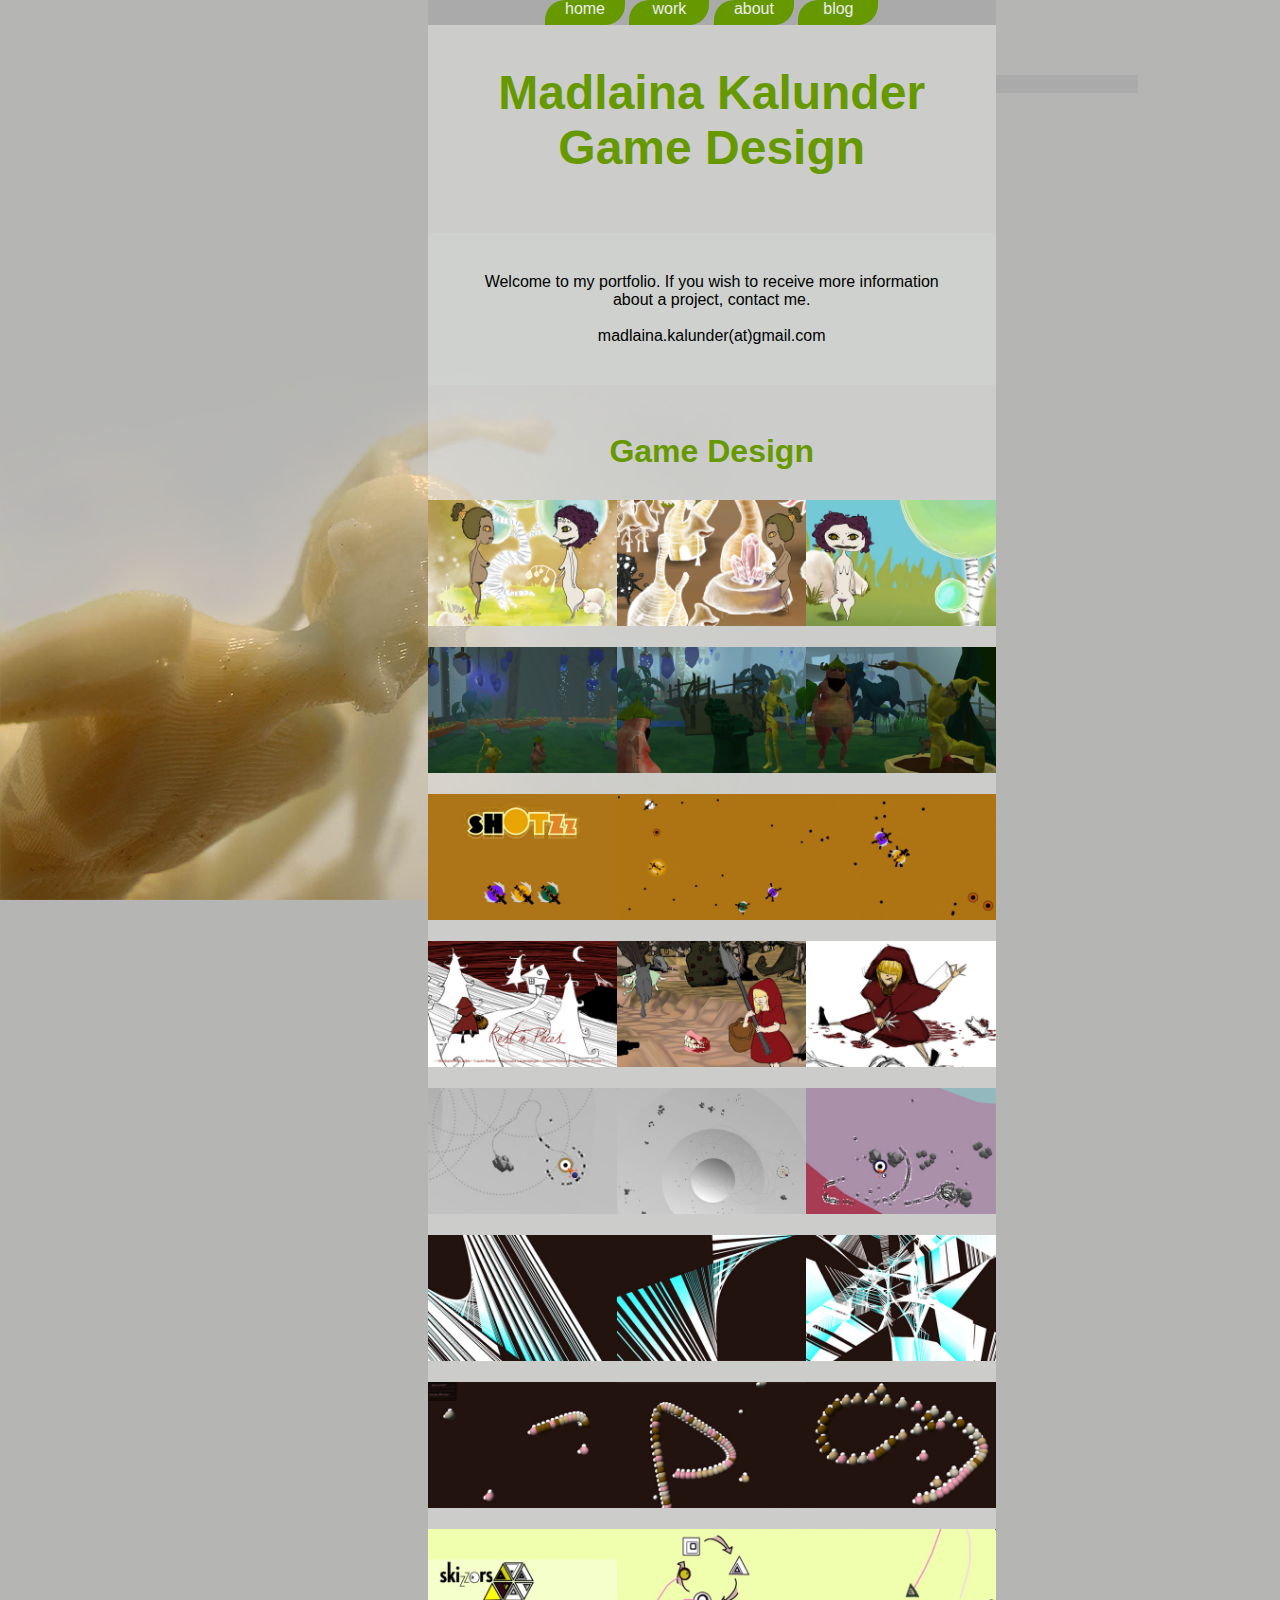
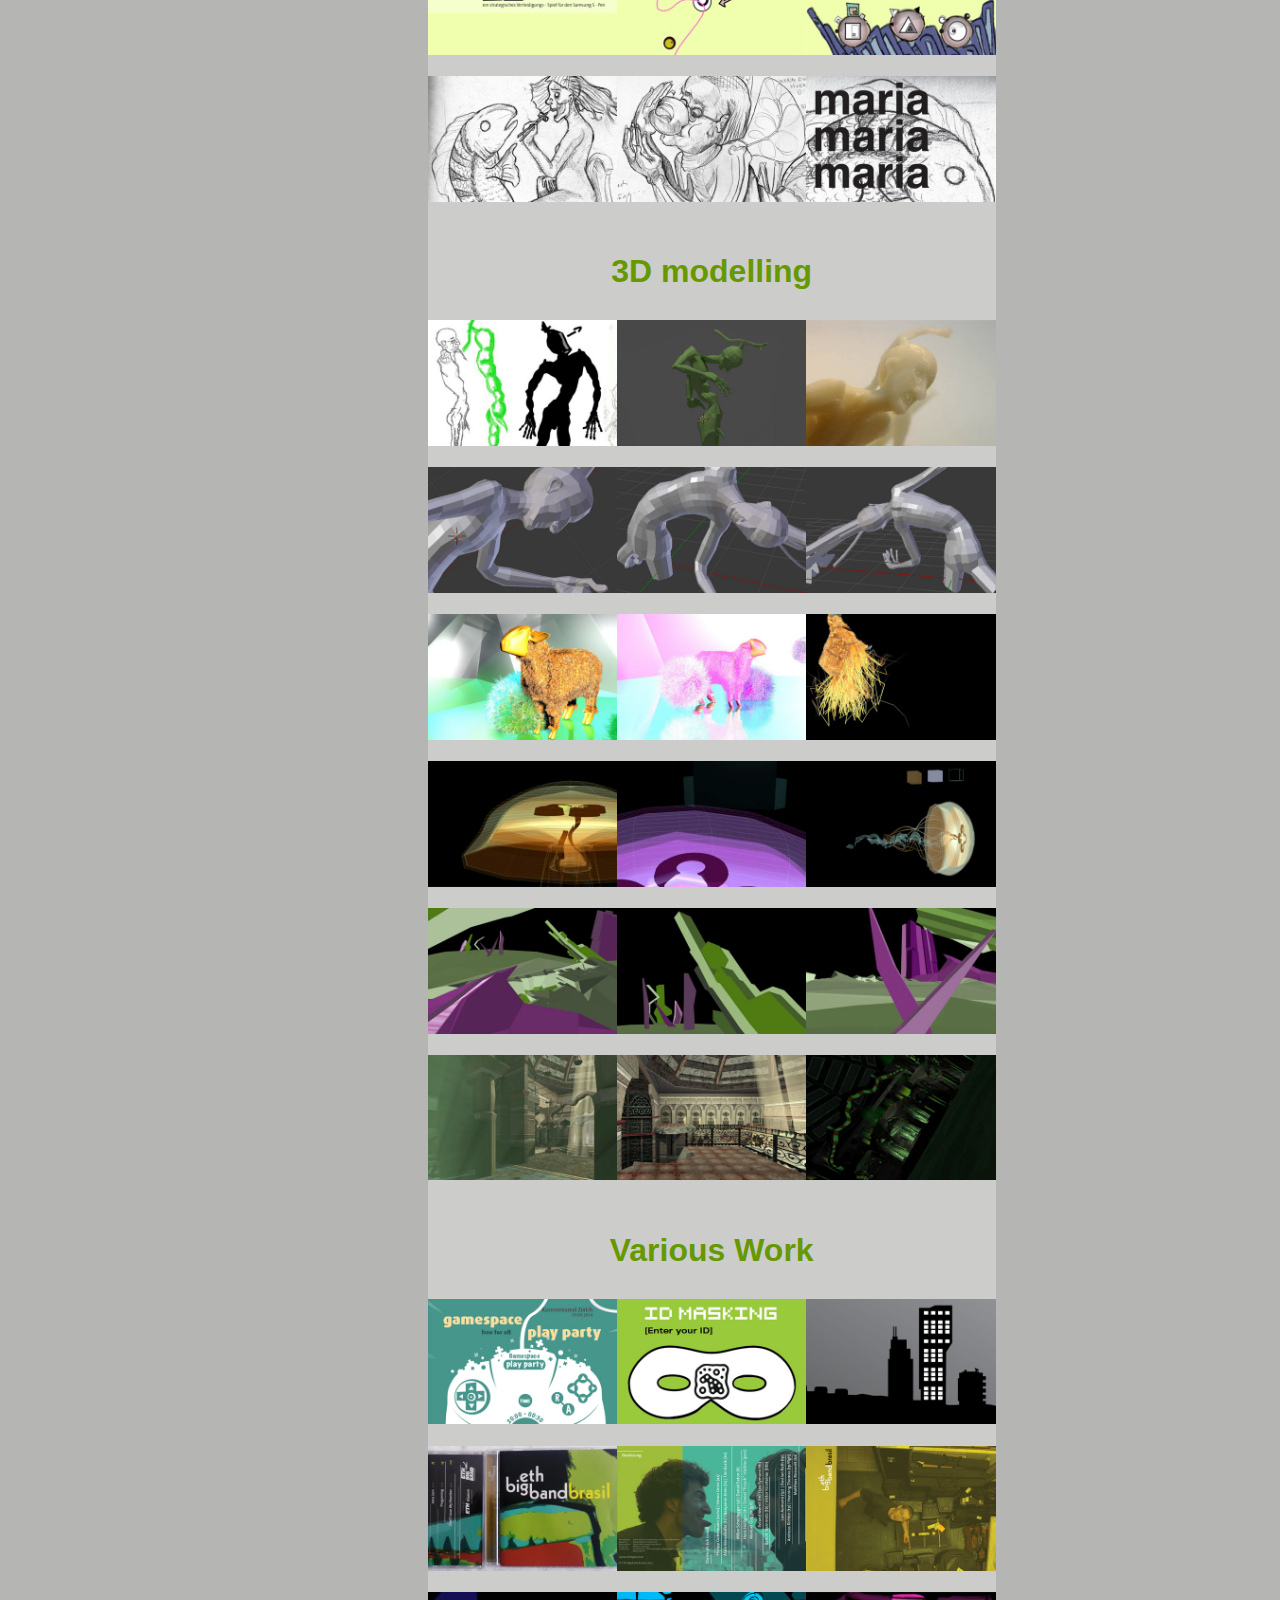
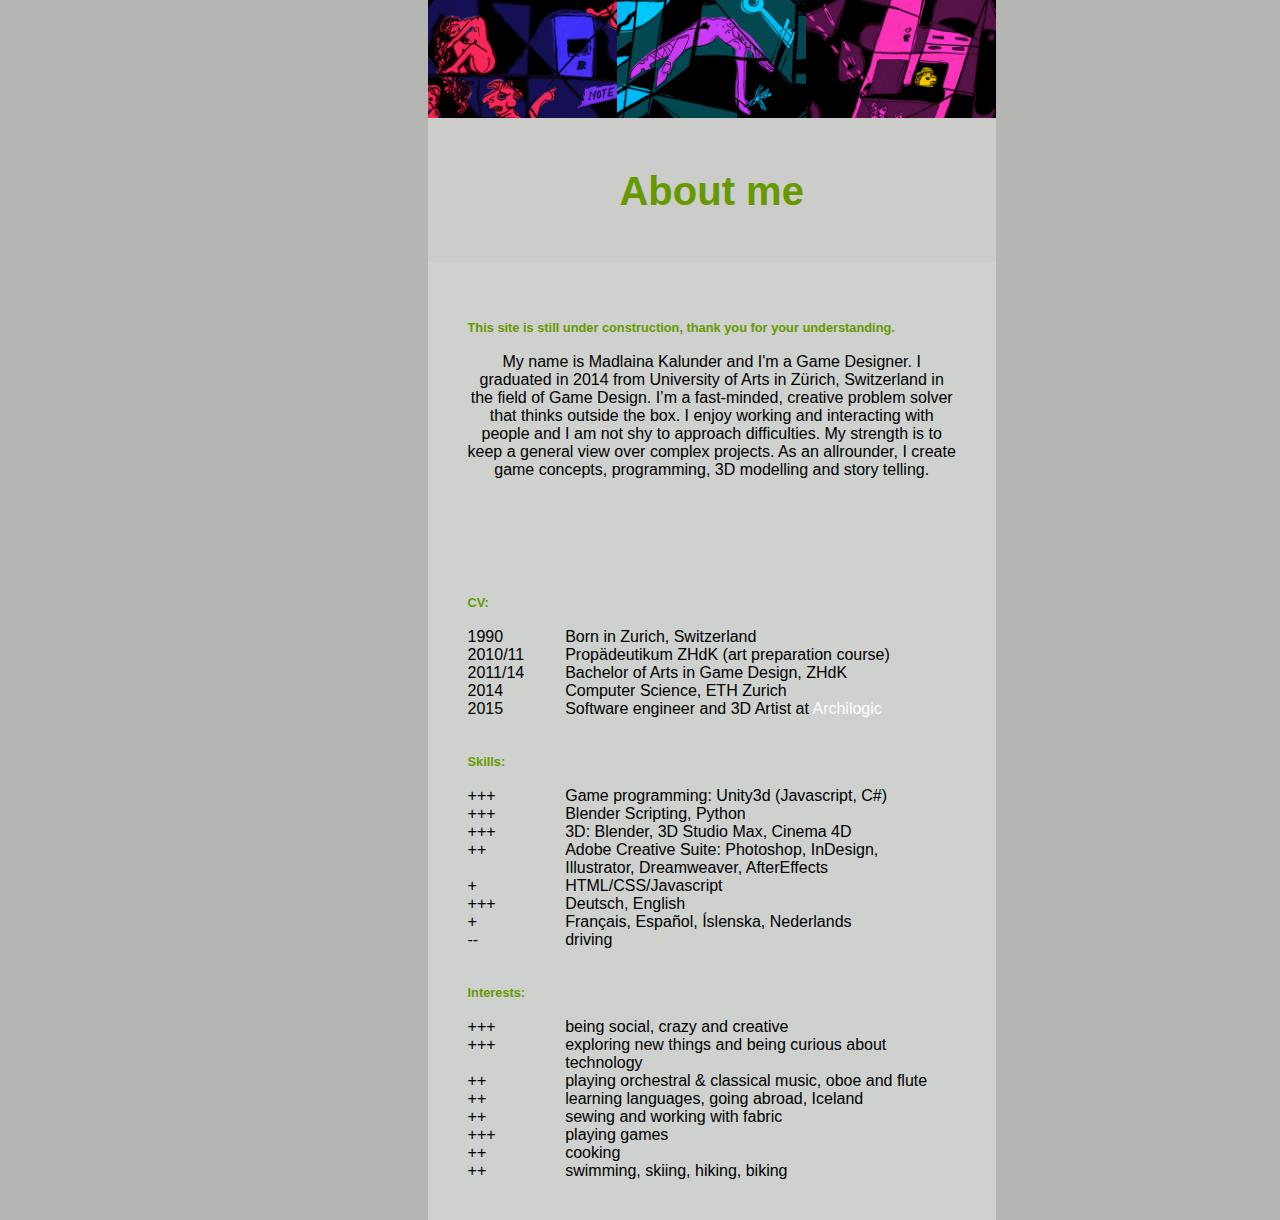
<file: index.html>
<!DOCTYPE html>
<html xmlns="http://www.w3.org/1999/xhtml">
<head>
<meta name="viewport" content="user-scalable=no, initial-scale=1.0, maximum-scale=1.0, width=device-width">

<meta charset="utf-8"/>
<title>Madlaina Kalunder | Game Design</title>
<link rel="shortcut icon" href="img/favicon.ico">
<link rel="stylesheet"  type="text/css" href="shadowbox.css">
<link href ="stylesheet_desktop.css" type="text/css" rel="stylesheet" media = "all"/>
</link>
<script type="text/javascript" src="shadowbox.js"></script>
<script type="text/javascript">


    Shadowbox.init();

</script>
<meta name="google-site-verification" content="yzAPjDitmEBz_IEg89xZ07nYn3vKKQ1LYhoiR56dojg" />
<!-- shadowbox
<link rel="stylesheet" type="text/css" href="shadowbox.css"></link>

<script type="text/javascript" src="shadowbox.js"></script>
<script type="text/javascript">
Shadowbox.init({    handleOversize: "resize",
    displayNav:         true,
	viewportPadding:	50,
    autoplayMovies:     false});
</script> -->
<!-- shadowbox end-->

<!--<link href ="stylesheet_desktop.css" type="text/css" rel="stylesheet" media = "all"/> -->
</head>

<body>
<nav>
  <ul>
    <li><a href="#home">home</a></li>
    <li><a href="#work">work</a><br>
      <ul>
        <li>Game Design</li>
        <li>3D</li>
        <li>Various</li>
      </ul>
    </li>
    <li><a href="#about">about</a><br>
    	<ul>
        <li>Me</li>
        <li>CV & Skills</li>
        <li>Links</li>
      </ul>
    </li>
    <li><a href = #Bla>blog</a></li>
  </ul>
  
 	 <div id= sidebar>
		<ul>
    	  <!--<li>MAIL</li>
    	  <li>Twitt</li>
    	  <li>LiNK</li>-->
    	</ul>
        <ul>
    	  <!--<li>english</li>
    	  <li>deutsch</li>
    	  <li>français</li>
    	  <li>espanol</li> 
    	  <li>íslenska</li>
          <li>mundart</li>-->
    	</ul>
	</div>

</nav>
<div id="wrapper">
  <a name="home"></a>
  <header> 
    <!--<img src="img/header_pic.png"/>-->
    <h1><span itemprop="name">Madlaina Kalunder</span><br>Game Design</h1>
  </header>
  <br>
  <div id="content">
    <a name="work"></a>
     <div class="contentText">
      	<p>
        Welcome to my portfolio.
        If you wish to receive more information about a project, contact me. <br>
        <br>
        madlaina.kalunder(at)gmail.com<br>
     	 </p>
     </div>
    <br>
    <div class="gallery">
      <h3>Game Design</h3>
      <!--
--><ul><li><a href="img/Gallery/GD_Tjuk_1_full.jpg" rel="shadowbox" title="TJUK - the bloody truth | Anja Fritsch & Madlaina Kalunder"><img src="img/Gallery/GD_Tjuk_1.jpg"/></a></li><li><a href="img/Gallery/GD_Tjuk_2_full.jpg" rel="shadowbox" title="TJUK | Exploration Game | Unity 3D"><img src="img/Gallery/GD_Tjuk_2.jpg"/></a></li><li><a href="img/Gallery/GD_Tjuk_3_full.jpg" rel="shadowbox" title="TJUK | prototype | Bachelor ZHdK 2014 "><img src="img/Gallery/GD_Tjuk_3.jpg"/></a></li><li>

    <a class="projektlink" href="Projects/tjuk.html"></a>

</li></ul><!--
erste zeile
--><ul><li><a href="img/Gallery/GD_Mamam_1_full.jpg" rel="shadowbox" title="MAMAM oder warum Männer aus Töpfen wachsen | Anja Fritsch & Madlaina Kalunder"><img src="img/Gallery/GD_Mamam_1.jpg"/></a></li><li><a href="img/Gallery/GD_Mamam_2_full.jpg" rel="shadowbox" title="MAMAM | 3D Adventure | Unity 3D"><img src="img/Gallery/GD_Mamam_2.jpg"/></a></li><li><a href="img/Gallery/GD_Mamam_3_full.jpg" rel="shadowbox" title="MAMAM | ZHdK 2013"><img src="img/Gallery/GD_Mamam_3.jpg"/></a></li><li>
    <a class="projektlink" href="Projects/tjuk.html"></a>
</li></ul><!--
zweite zeile
--><ul><li><a href="img/Gallery/GD_shotzz_1_full.jpg" rel="shadowbox" title="Shotzz | Milan Gottardi & Madlaina Kalunder"><img src="img/Gallery/GD_shotzz_1.jpg"/></a></li><li><a href="img/Gallery/GD_shotzz_2_full.jpg" rel="shadowbox" title="Shotzz | Multiplayer Bullet Hell Shooter | Unity 3D"><img src="img/Gallery/GD_shotzz_2.jpg"/></a></li><li><a href="img/Gallery/GD_shotzz_3_full.jpg" rel="shadowbox" title="Shotzz | ZHdK 2013"><img src="img/Gallery/GD_shotzz_3.jpg"/></a></li><li>
    <a class="projektlink" href="#">
         *   </a>
</li></ul><!--
dritte zeile
--><ul><li><a href="img/Gallery/GD_RIP_1_full.jpg" rel="shadowbox" title="Rest in Pieces | L. Reber, M. Leuenberger, N. Homenu, B. Poole & M. Kalunder"><img src="img/Gallery/GD_RIP_1.jpg"/></a></li><li><a href="img/Gallery/GD_RIP_2_full.jpg" rel="shadowbox" title="Rest in Pieces | Infinite Runner | Unity 3D"><img src="img/Gallery/GD_RIP_2.jpg"/></a></li><li><a href="img/Gallery/GD_RIP_3_full.jpg" rel="shadowbox" title="Rest in Pieces | 'Inbetween Animation & Game Design'-Workshop, Fantoche 2013"><img src="img/Gallery/GD_RIP_3.jpg"/></a></li><li><!--emptyli--></li></ul><!--
vierte zeile
--><ul><li><a href="img/Gallery/GD_queen_1_full.jpg" rel="shadowbox" title="About a Queen | Milan Gottardi & Madlaina Kaluner | procedural swarm sound experiment"><img src="img/Gallery/GD_queen_1.jpg"/></a></li><li><a href="img/Gallery/GD_queen_2_full.jpg" rel="shadowbox" title="About a Queen | Unity 3D"><img src="img/Gallery/GD_queen_2.jpg"/></a></li><li><a href="img/Gallery/GD_queen_3_full.jpg" rel="shadowbox" title="About a Queen | ZHdK 2013"><img src="img/Gallery/GD_queen_3.jpg"/></a></li><li><!--emptyli--></li></ul><!--
fünfte zeile
--><ul><li><a href="img/Gallery/GD_lines_1_full.jpg" rel="shadowbox" title="Molecules | Interactive Art"><img src="img/Gallery/GD_lines_1.jpg"/></a></li><li><a href="img/Gallery/GD_lines_2_full.jpg" rel="shadowbox" title="Molecules | Unity 3D"><img src="img/Gallery/GD_lines_2.jpg"/></a></li><li><a href="img/Gallery/GD_lines_3_full.jpg" rel="shadowbox" title="Molecules | ZHdK 2012"><img src="img/Gallery/GD_lines_3.jpg"/></a></li><li><!--emptyli--></li></ul><!--
selchste zeile
--><ul><li><a href="img/Gallery/GD_molecules_1_full.jpg" rel="shadowbox" title="Molecules | Survival Game"><img src="img/Gallery/GD_molecules_1.jpg"/></a></li><li><a href="img/Gallery/GD_molecules_2_full.jpg" rel="shadowbox" title="Molecules | Unity 3D"><img src="img/Gallery/GD_molecules_2.jpg"/></a></li><li><a href="img/Gallery/GD_molecules_3_full.jpg" rel="shadowbox" title="Molecules | ZHdK 2012"><img src="img/Gallery/GD_molecules_3.jpg"/></a></li><li><!--emptyli--></li></ul><!--
siebte zeile
--><ul><li><a href="img/Gallery/GD_skizzors_1_full.jpg" rel="shadowbox" title="Skizzors | tactical puzzle shooter for Android"><img src="img/Gallery/GD_skizzors_1.jpg"/></a></li><li><a href="img/Gallery/GD_skizzors_2_full.jpg" rel="shadowbox" title="Skizzors | Game Prototype for Samsung"><img src="img/Gallery/GD_skizzors_2.jpg"/></a></li><li><a href="img/Gallery/GD_skizzors_3_full.jpg" rel="shadowbox" title="Skizzors | ZHdK 2012"><img src="img/Gallery/GD_skizzors_3.jpg"/></a></li><li><!--emptyli--></li></ul><!-- 
--><ul><li><a href="img/Gallery/GD_CYOA_1_full.jpg" rel="shadowbox" title="Maria Maria Maria | Robin Bornschein, Patricia Pollinger & Madlaina Kalunder"><img src="img/Gallery/GD_CYOA_1.jpg"/></a></li><li><a href="img/Gallery/GD_CYOA_2_full.jpg" rel="shadowbox" title="Maria Maria Maria | Book: choose your own adventure"><img src="img/Gallery/GD_CYOA_2.jpg"/></a></li><li><a href="img/Gallery/GD_CYOA_3_full.jpg" rel="shadowbox" title="Maria Maria Maria | ZHdK 2012"><img src="img/Gallery/GD_CYOA_3.jpg"/></a></li><li><!--emptyli--></li></ul></div>
    <!--
<!--gallery games end--> 
    <!---->
    <div class="gallery">
      <h3>3D modelling</h3><!--
--><ul><li><a href="img/Gallery/3D_bean_1_full.jpg" rel="shadowbox" title="'Bean' | Character Design Course"><img src="img/Gallery/3D_bean_1.jpg"/></a></li><li><a href="img/Gallery/3D_bean_2_full.jpg" rel="shadowbox" title="'Bean' | Blender"><img src="img/Gallery/3D_bean_2.jpg"/></a></li><li><a href="img/Gallery/3D_bean_3_full.jpg" rel="shadowbox" title="'Bean' | 3D Print | ZHdK 2013"><img src="img/Gallery/3D_bean_3.jpg"/></a></li><li><!--emptyli--></li></ul><!--
--><ul><li><a href="img/Gallery/3D_peterli_1_full.jpg" rel="shadowbox" title="Blender exercise | Pot man parsley"><img src="img/Gallery/3D_peterli_1.jpg"/></a></li><li><a href="img/Gallery/3D_peterli_2_full.jpg" rel="shadowbox" title="'Parsley' |Blender"><img src="img/Gallery/3D_peterli_2.jpg"/></a></li><li><a href="img/Gallery/3D_peterli_3_full.jpg" rel="shadowbox" title="ZHdK 2013"><img src="img/Gallery/3D_peterli_3.jpg"/></a></li><li><!--emptyli--></li></ul><!--
--><ul><li><a href="img/Gallery/3D_sheep_1_full.jpg" rel="shadowbox" title="Sheep | 5 day workshop"><img src="img/Gallery/3D_sheep_1.jpg"/></a></li><li><a href="img/Gallery/3D_sheep_2_full.jpg" rel="shadowbox" title="Sheep | Cinema 4D"><img src="img/Gallery/3D_sheep_2.jpg"/></a></li><li><a href="img/Gallery/3D_sheep_3_full.jpg" rel="shadowbox" title="Sheep | ZHdK 2012"><img src="img/Gallery/3D_sheep_3.jpg"/></a></li><li><!--emptyli--></li></ul><!--
--><ul><li><a href="img/Gallery/3D_qualle_1_full.jpg" rel="shadowbox" title="Jellyfish | Short Animation"><img src="img/Gallery/3D_qualle_1.jpg"/></a></li><li><a href="img/Gallery/3D_qualle_2_full.jpg" rel="shadowbox" title="Jellyfish | 3d Studio Max"><img src="img/Gallery/3D_qualle_2.jpg"/></a></li><li><a href="img/Gallery/3D_qualle_3_full.jpg" rel="shadowbox" title="Jellyfish | ZHdK 2012"><img src="img/Gallery/3D_qualle_3.jpg"/></a></li><li><!--emptyli--></li></ul><!--
--><ul><li><a href="img/Gallery/3D_psychospace_1_full.jpg" rel="shadowbox" title="Psychospace | Short Animation"><img src="img/Gallery/3D_psychospace_1.jpg"/></a></li><li><a href="img/Gallery/3D_psychospace_2_full.jpg" rel="shadowbox" title="Psychospace | 3d Studio Max"><img src="img/Gallery/3D_psychospace_2.jpg"/></a></li><li><a href="img/Gallery/3D_psychospace_3_full.jpg" rel="shadowbox" title="Psychospace | ZHdK 2012"><img src="img/Gallery/3D_psychospace_3.jpg"/></a></li><li><!--emptyli--></li></ul><!--
--><ul><li><a href="img/Gallery/3D_rewrap_1_full.jpg" rel="shadowbox" title="Rewrap 'Prince of Persia, the Sands of Time' | Short Animation"><img src="img/Gallery/3D_rewrap_1.jpg"/></a></li><li><a href="img/Gallery/3D_rewrap_2_full.jpg" rel="shadowbox" title="Rewrap | 3d Studio Max"><img src="img/Gallery/3D_rewrap_2.jpg"/></a></li><li><a href="img/Gallery/3D_rewrap_3_full.jpg" rel="shadowbox" title="Rewrap | ZHdK 2012"><img src="img/Gallery/3D_rewrap_3.jpg"/></a></li><li><!--emptyli--></li></ul><!--
--></div>
<!--
<!--gallery end-->
    <div class="gallery">
      <h3>Various Work</h3>
      <!--
--><ul><li><a href="img/Gallery/VW_PlayParty_1_full.jpg" rel="shadowbox" title="Gamespace Play Party | Poster Design | M. K. & Noël Wierema"><img src="img/Gallery/VW_PlayParty_1.jpg"/></a></li><li><a href="img/Gallery/VW_IDMasking_3_full.jpg" rel="shadowbox" title="ID Masking - Exhibition Concept | ZHdK 2013"><img src="img/Gallery/VW_IDMasking_3.jpg"/></a></li><li><a href="img/Gallery/VW_ArcadeClosed_2_full.jpg" rel="shadowbox" title="Arcade Closed - Logo Design | Fantoche 2013 Exhibition"><img src="img/Gallery/VW_ArcadeClosed_2.jpg"/></a></li><li>
<!--emptyli--></li></ul><!--
--><ul><li><a href="img/Gallery/VW_ebbbCover_1_full.jpg" rel="shadowbox" title="ETH Big Band Brasil | CD-Cover"><img src="img/Gallery/VW_ebbbCover_1.jpg"/></a></li><li><a href="img/Gallery/VW_ebbbCover_3_full.jpg" rel="shadowbox" title="ETH Big Band Brasil | Brasil tour 2011"><img src="img/Gallery/VW_ebbbCover_3.jpg"/></a></li><li><a href="img/Gallery/VW_ebbbCover_2_full.jpg" rel="shadowbox" title="ETH Big Band Brasil | Brasil tour 2011"><img src="img/Gallery/VW_ebbbCover_2.jpg"/></a></li><li><!--emptyli--></li></ul><!--
--><ul><li><a href="img/Gallery/VW_gamegraphics_1_full.jpg" rel="shadowbox" title="Mystery House | Redesign"><img src="img/Gallery/VW_gamegraphics_1.jpg"/></a></li><li><a href="img/Gallery/VW_gamegraphics_3_full.jpg" rel="shadowbox" title="Mystery House | Game Graphics"><img src="img/Gallery/VW_gamegraphics_3.jpg"/></a></li><li><a href="img/Gallery/VW_gamegraphics_2_full.jpg" rel="shadowbox" title="Mystery House | ZHdK 2011"><img src="img/Gallery/VW_gamegraphics_2.jpg"/></a></li><li><!--emptyli--></li></ul></div><!----> 
    <!---->
    
    <!--<h2> this is a subtitle</h2>
    <br>
    <div class="contentText">
      <p>Hello loner, straying swiftly trough the internet. Here is some filler text, enjoy<br>
        <br>
      </p>
    </div>
    -->
    
    <a name="about"></a>
    <h2> About me</h2>
    <br>
    <div class="contentText">
      <p> <br>
      <h6> This site is still under construction, thank you for your understanding.</h6>
        <br>
       	 My name is Madlaina Kalunder and I'm a Game Designer. I graduated in 2014 from University of Arts in  <span class="region">Zürich</span>, <span class="locality">Switzerland</span> in the field of Game Design. I’m a fast-minded, creative problem solver that thinks outside the box. I enjoy working and interacting with people and I am not shy to approach difficulties. My strength is to keep a general view over complex projects. As an allrounder, I create game concepts, programming, 3D modelling and story telling.<br>
        <br>
        <br>
      </p>
    </div>
    <div class="contentText">
      <h6>CV:</h6>
      <br>
      <ul>
        <li>1990</li>
        <li>Born in Zurich, Switzerland</li>
      </ul>
      <ul>
        <li>2010/11</li>
        <li>Propädeutikum ZHdK (art preparation course)</li>
      </ul>
      <ul>
        <li>2011/14</li>
        <li>Bachelor of Arts in Game Design, ZHdK</li>
      </ul>
      <ul>
        <li>2014</li>
        <li>Computer Science, ETH Zurich</li>
      </ul>
      <ul>
        <li>2015</li>
        <li>Software engineer and 3D Artist at <a href="http://www.archilogic.com">Archilogic</a></li>
      </ul>
      <p> <br>
      <br>
      <h6>Skills:</h6>
      <br>
      <!--<div id = LeftAlign>-->
       <ul>
        <li>+++</li>
        <li>Game programming: Unity3d (Javascript, C#)</li>
       </ul>
       <ul>
        <li>+++</li>
        <li>Blender Scripting, Python</li>
       </ul>
       <ul>
        <li>+++</li>
        <li>3D: Blender, 3D Studio Max, Cinema 4D</li>
       </ul>
       <ul>
        <li>++</li>
        <li>Adobe Creative Suite: Photoshop, InDesign, Illustrator, Dreamweaver, AfterEffects</li>
       </ul>
       <ul>
        <li>+</li>
        <li>HTML/CSS/Javascript</li>
       </ul>  
       <ul>
        <li>+++</li>
        <li>Deutsch, English</li>
       </ul>
       <ul>
        <li>+</li>
        <li>Français, Español, Íslenska, Nederlands</li>
       </ul>
       <ul>
        <li>--</li>
        <li>driving</li>
       </ul>
      <!--</div> -->
      <br>
      <br>
      <h6>Interests:</h6>
      <br>
      	<ul>
        <li>+++</li>
        <li>being social, crazy and creative</li>
       </ul>
       <ul>
        <li>+++</li>
        <li>exploring new things and being curious about technology</li>
       </ul>
       <ul>
        <li>++</li>
        <li>playing orchestral & classical music, oboe and flute</li>
       </ul>
       <ul>
        <li>++</li>
        <li>learning languages, going abroad, Iceland</li>
       </ul>
       <ul>
        <li>++</li>
        <li>sewing and working with fabric</li>
       </ul>
       <ul>
        <li>+++</li>
        <li>playing games</li>
       </ul>
       <ul>
        <li>++</li>
        <li>cooking</li>
       </ul>
        <ul>
        <li>++</li>
        <li>swimming, skiing, hiking, biking</li>
       </ul>  
      </p>
    </div>
  </div>
  <!--contentend--> 
  
</div>
<!--wrapperend-->

</body>
</html>
</file>
<file: shadowbox.css>
#sb-title-inner,#sb-info-inner,#sb-loading-inner,div.sb-message{font-family:"HelveticaNeue-Light","Helvetica Neue",Helvetica,Arial,sans-serif;font-weight:200;color:#fff;}
#sb-container{position:fixed;margin:0;padding:0;top:0;left:0;z-index:999;text-align:left;visibility:hidden;display:none;}
#sb-overlay{position:relative;height:100%;width:100%;}
#sb-wrapper{position:absolute;visibility:hidden;width:100px;}
#sb-wrapper-inner{position:relative;border:1px solid #303030;overflow:hidden;height:100px;}
#sb-body{position:relative;height:100%;}
#sb-body-inner{position:absolute;height:100%;width:100%;}
#sb-player.html{height:100%;overflow:auto;}
#sb-body img{border:none;}
#sb-loading{position:relative;height:100%;}
#sb-loading-inner{position:absolute;font-size:14px;line-height:24px;height:24px;top:50%;margin-top:-12px;width:100%;text-align:center;}
#sb-loading-inner span{background:url(loading.gif) no-repeat;padding-left:34px;display:inline-block;}
#sb-body,#sb-loading{background-color:#060606;}
#sb-title,#sb-info{position:relative;margin:0;padding:0;overflow:hidden;}
#sb-title,#sb-title-inner{height:26px;line-height:26px;}
#sb-title-inner{font-size:16px;}
#sb-info,#sb-info-inner{height:20px;line-height:20px;}
#sb-info-inner{font-size:12px;}
#sb-nav{float:right;height:16px;padding:2px 0;width:45%;}
#sb-nav a{display:block;float:right;height:16px;width:16px;margin-left:3px;cursor:pointer;background-repeat:no-repeat;}
#sb-nav-close{background-image:url(close.png);}
#sb-nav-next{background-image:url(next.png);}
#sb-nav-previous{background-image:url(previous.png);}
#sb-nav-play{background-image:url(play.png);}
#sb-nav-pause{background-image:url(pause.png);}
#sb-counter{float:left;width:45%;}
#sb-counter a{padding:0 4px 0 0;text-decoration:none;cursor:pointer;color:#fff;}
#sb-counter a.sb-counter-current{text-decoration:underline;}
div.sb-message{font-size:12px;padding:10px;text-align:center;}
div.sb-message a:link,div.sb-message a:visited{color:#fff;text-decoration:underline;}
</file>
<file: stylesheet_desktop.css>
@charset "UTF-8";
/* Mein Farbschema
Main 	Lightgreen: #7CB428 rgba(124,180, 40, 1)
		Green:		#2A6A29	rgba(115,39,67,1)
		Brown		#474335 rgba(71,67,53,1)
		DarkBlue	#186373	rgba(24, 99, 115, 1)
		LightBlue	#B8D1BE	rgba(184,209,190, 1)
Cont	DarkMagenta	#732743 rgba(115, 39, 67, 1)

new:	Olive		#796E24 rgba(121, 110, 36, 1)
		Beige		#F9DF8D	rgba(249, 223, 141, 1)
		light Or.	#EE9C21 rgba(238, 156, 33, 1)
		Orange		#EA7D24	rgba(234, 125, 36, 1)
		Dark Or.	#A34E24 rgba(163, 78, 36, 1)
 */
* {
	margin : 0px;
	padding: 0px;
	text-align:center;
}
 @media only screen and (max-width: 799px) {
body {
	background: #b5b5b3 url(img/bgTest.png) no-repeat;
	background-size: 100%;
	background-attachment:fixed;
	background-position:bottom left;
}
}
 @media only screen and (min-width: 800px) {
body {
	background: #b5b5b3 url(img/bgTest.png) no-repeat;
	background-attachment:fixed;
	background-position:bottom left;
}
}
body,td,th 
{
	/*color: #FFFFFF;*/ 
	color: rgba (0,0,0, 0.40);
	font-family: "Univers LT Std 45 Light", Helvetica, Arial, monospace;
}

nav {
	position: fixed;
	top: 0;
	right: 22.2%;
	height:25px;
	width:44.4%;
	/*min-width: 400px;*/
	background:rgba(170,170,170,1);
}
nav>ul{
	margin:auto;
	height:25px;
	width: 66.6%;
	min-width: 400px;
}
nav li{
	list-style-type:none;
	height:100%;
}

nav>ul>li{
	width: 20%;
	top:0px;
	display: inline-block;
}
nav>ul>li a{
	color: rgba(238,238,238,1);
	background:rgba(102,153,0,1);
	margin-right:5px;
	border-bottom-right-radius:20px;
	border-top-left-radius:20px;
	height: 100%;
	width: 100%;
	display: inline-block;
}
nav>ul>li a:hover{
	background-color:rgba(150,200,0,1);
}
nav>ul>li>ul {

	position:absolute;
	top: 25px;
	width:30%;
	display:none;
	background:rgba(0,255,0,1);
	/*==???*/
}
#wrapper {
	position: static;
	float:right;
	margin-right:22.2%;
	margin-top: 25px;
	/*right: 22.2%;	min-width: 400px;*/
	width: 44.4%;
	min-height:100%;
	background:rgba(227,227,227,0.5);
}
#sidebar {
	position:relative;
	width: 25%;
	min-width:140px;
	background:rgba(170,170,170,1);
	right: -100%;
	top: 50px;
}
#sidebar >ul{
	display:inline-block;
}
#sidebar >ul:first-child > li{
	background:rgba(51,255,204,1);
}
#sidebar > ul >li {
	list-style:none;
	min-height: 30px;
	margin: 5%;
}
header {
	padding-top: 10px;
	padding-right: 20px;
	padding-left: 20px;
	padding-bottom: 10px;
}

.contentText{
	/* bg context box*/
	background:rgba(225,255,231,0.1);
	padding:40px;
}
.gallery>ul {
	height: 22.145%;
	/*background:rgba(0,102,51,1);*/
	padding-bottom: 3%;
	padding-top:0%;
	width: 200%;
	margin-left: -50%;
}

.gallery > ul > li {
	width: 16.66%;
	display:inline-block;
	margin : 0px;
	padding: 0px;
}

/*setting up project details button*/
.gallery > ul  .projektlink {
	display: none;	/*hide it until we want to see it*/
	position: absolute;	/*stick it to the right border of the screen*/
	right: 0;			/*stick it to the right border of the screen*/
	background-color: #669900;
	width: 28px;
	height: 100px;
	border-bottom-right-radius: 98px;
	border-top-left-radius: 100px;
}

/*show project details button when hovering over the corresponding UL*/
.gallery > ul:hover .projektlink {
	display:block;
}

/*the last li entry in the gallery UL is the project details button anchor*/
.gallery > ul>li:last-child {
	width: 0;	/* no width so that it doesnt mess up the gallery */
	float: right; /*float right so that i stays on the right height*/
}
 @media only screen and (max-width: 799px) {
.gallery > ul .projektlink {
	display: block;
	position: auto;
}
.gallery > ul>li:last-child {
	width: 100%;
	float: none;
	height: 100px;
}
}


.contentText>ul>li:first-child{
	width:15%;
	float:left;
}


.gallery > ul > li >img, .gallery>ul>li>a>img{
	height: 100%;
	width: 100%;
}


.contentText>ul>li{
	width:75%;
	display:inline-block;
	text-align:left;
	list-style-type:none;
}

h1, h2, h3, h4, h5, h6
{
	/* col headers */
	/*color: #F05B4F;*/
	color:rgba(102,153,0,1);
	/*color: rgba(150,200,0,1);*/
	text-align: center;
	font-size: 12px;
	padding: 30px;
}

h1
{
	font-size: 3em;
}

h2
{
	font-size: 2.5em;
}

h3
{
	font-size: 2em;
}

h4
{
	font-size: 1.5em;
}
h5{
	font-size: 1em;
}
h6{
	font-size: 0.8em;
	text-align:left;
	padding:0px;
}

a {
	color:rgba(255,255,255,1);
	text-decoration: none;
}

#sb-player {

left: 0;

top:0;

}

#sb-title, #sb-title-inner {height: auto;}


/* quick mobile fix*/
@media all and (max-width: 650px) {
body {
	background: #b5b5b3;
}
#wrapper {
	margin: 25px 5%;
	float: none;
	width: 90%;
}
nav {
	/*margin: 0px 0%;*/
	float: none;
	width: 90%;
}
#sidebar {
	display: none;
}
.contentText>ul>li{
	width:55%;
	display:inline-block;
	text-align:left;
	list-style-type:none;
}
.contentText>ul>li:first-child{
	width:35%;
	float:left;
	/* bg cv*/
	/*background: rgba(255,255,255,0.1);*/
}
}
</file>
